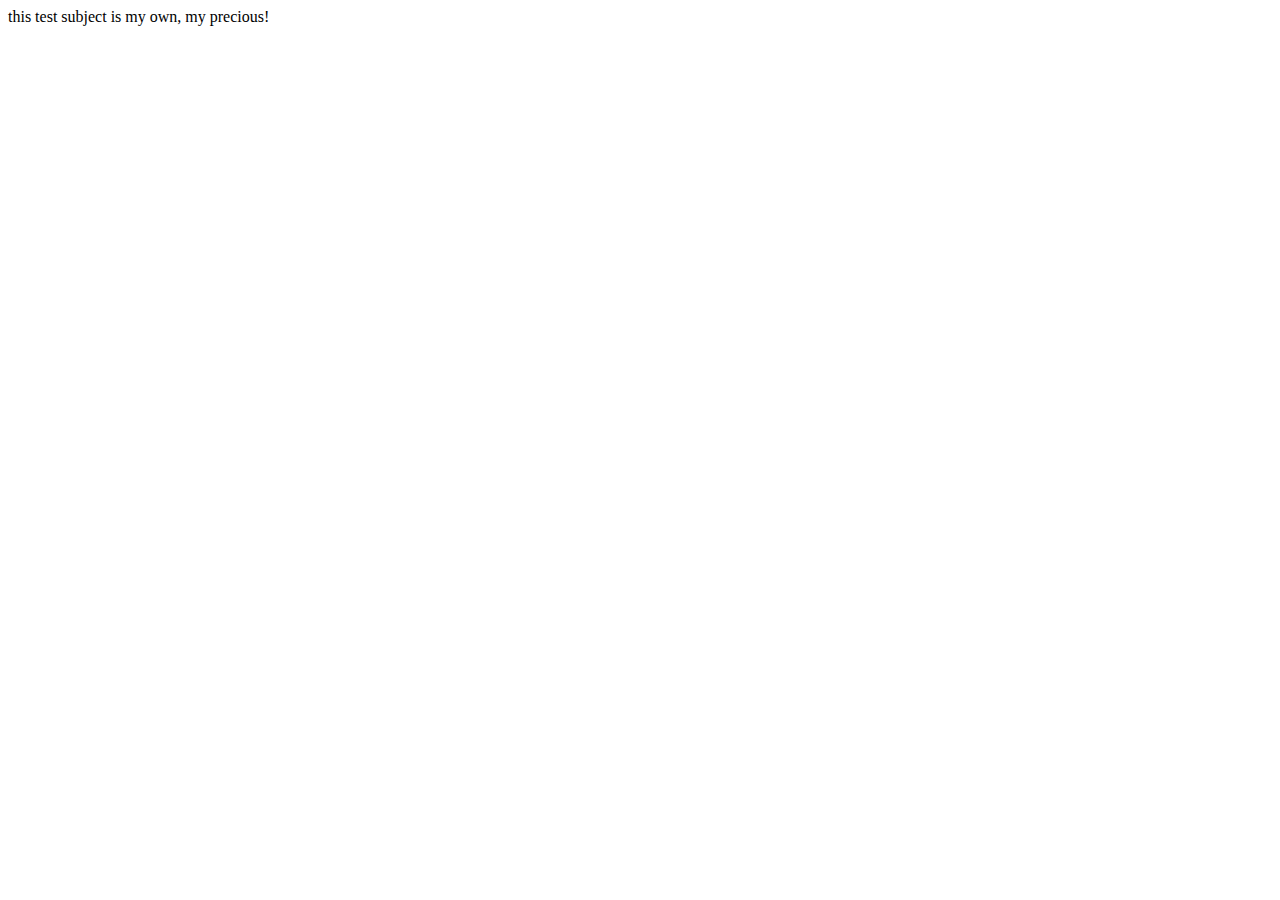
<file: test.html>
<!DOCTYPE html>
<html>
    <head>
        <title>
            this is a test subject
        </title>
    </head>
    
    <body>
        this test subject is my own, my precious!
    </body>





</html>
</file>
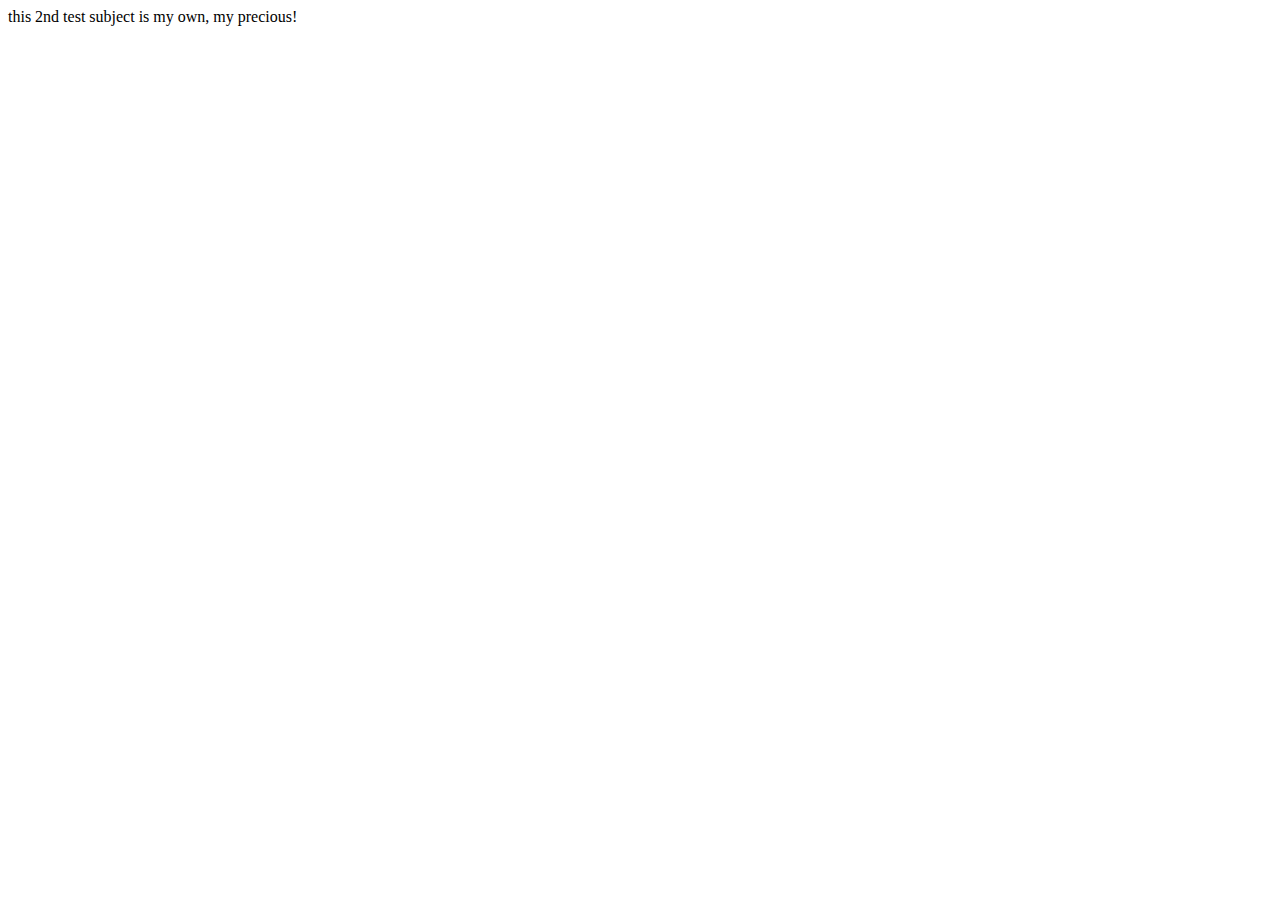
<file: test2.html>
<!DOCTYPE html>
<html>
    <head>
        <title>
            this is the 2nd test subject
        </title>
    </head>
    
    <body>
        this 2nd test subject is my own, my precious!
    </body>





</html>
</file>
